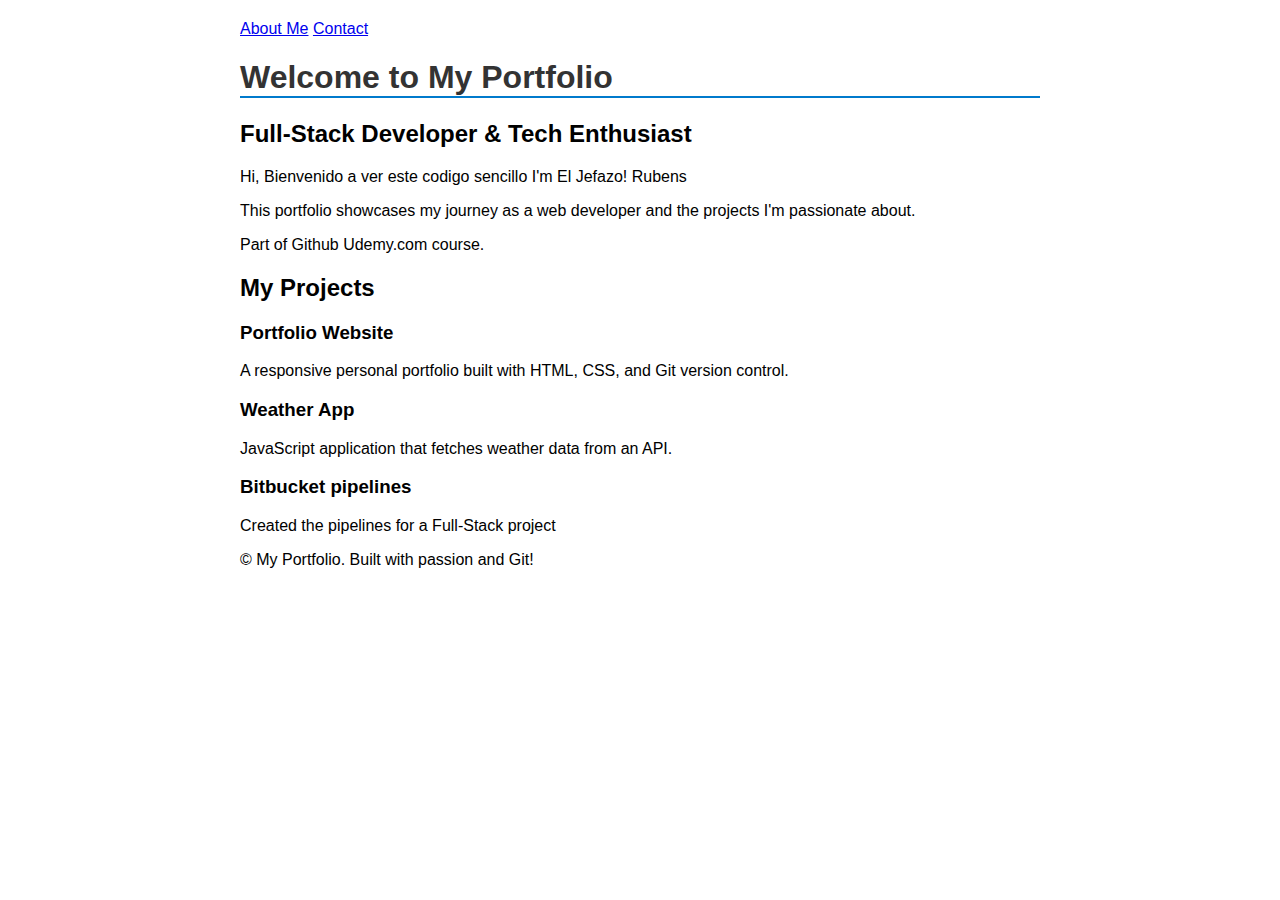
<file: index.html>
<!DOCTYPE html>
<html lang="en">
<head>
    <meta charset="UTF-8">
    <meta name="viewport" content="width=device-width, initial-scale=1.0">
    <link rel="stylesheet" href="style.css">
    <title>My Portfolio</title>
</head>
    <nav>
        <a href="about.html">About Me</a>
        <a href="contact.html">Contact</a>
    </nav>

    <body>
        <h1>Welcome to My Portfolio</h1>
        <h2>Full-Stack Developer & Tech Enthusiast</h2>
        <p>Hi, Bienvenido a ver este codigo sencillo I'm El Jefazo! Rubens </p>
        <p>This portfolio showcases my journey as a web developer and the projects I'm passionate about.</p>
        <p>Part of Github Udemy.com course.</p>
        
        <section class="projects">
            <h2>My Projects</h2>
            <div class="project-grid">
            <div class="project">
                <h3>Portfolio Website</h3>
                <p>A responsive personal portfolio built with HTML, CSS, and Git version control.</p>
            </div>
            <div class="project">
                <h3>Weather App</h3>
                <p>JavaScript application that fetches weather data from an API.</p>
            </div>
            <div class="project">
                <h3>Bitbucket pipelines</h3>
                <p>Created the pipelines for a Full-Stack project</p>
            </div>
            </div>
        </section>
        
        <footer>
            <p>&copy; My Portfolio. Built with passion and Git!</p>
        </footer>
    </body> 
    <!-- Aqui se supone que hice un cambio... -->
</html>
</file>
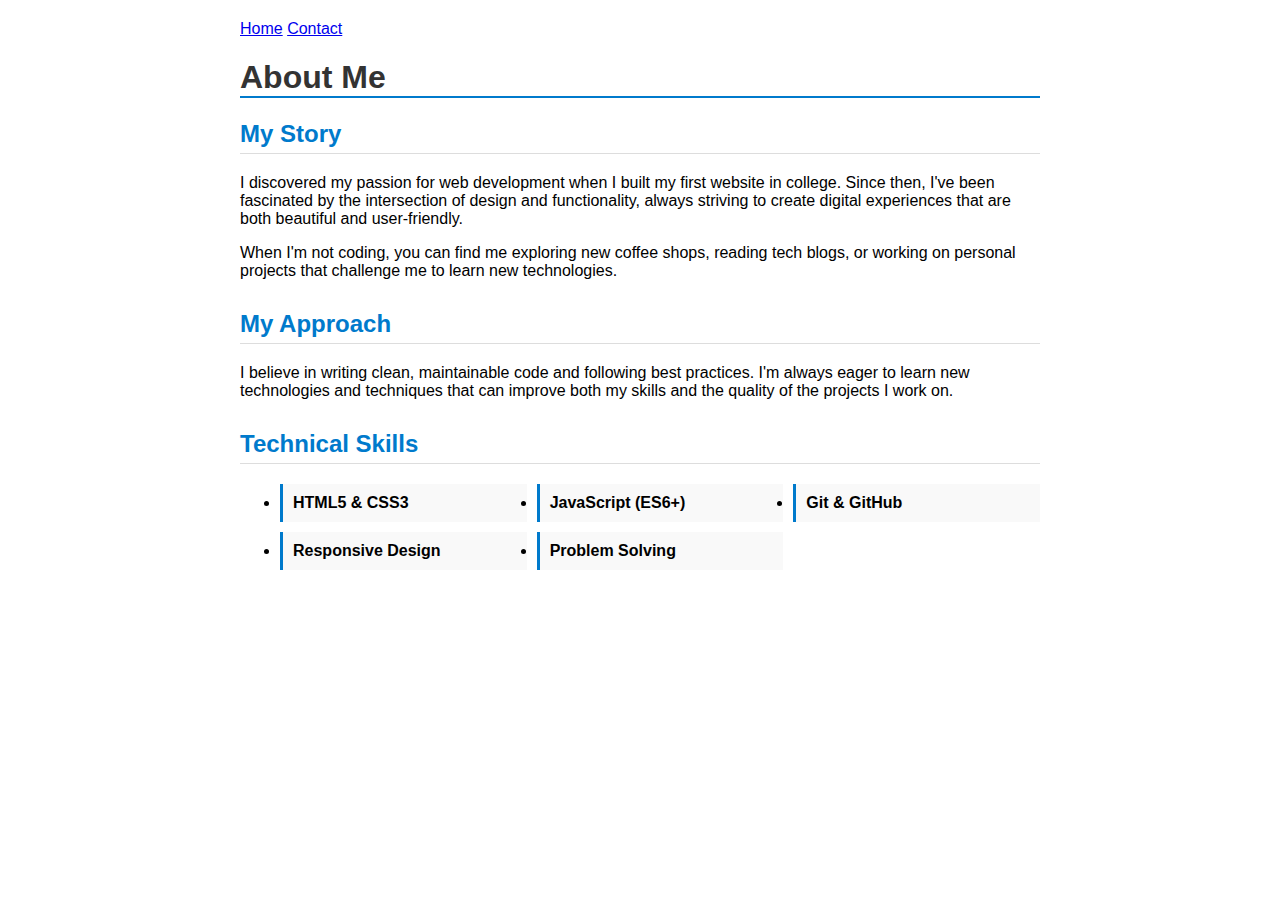
<file: about.html>
<!DOCTYPE html>
<html lang="en">
<head>
    <meta charset="UTF-8">
    <meta name="viewport" content="width=device-width, initial-scale=1.0">
    <title>About Me - My Portfolio</title>
    <link rel="stylesheet" href="style.css">
</head>
<body class="about-page">
    <nav>
        <a href="index.html">Home</a>
        <a href="contact.html">Contact</a>
    </nav>

    <header>
        <h1>About Me</h1>
    </header>

    <main>
        <section>
            <h2>My Story</h2>
            <p>I discovered my passion for web development when I built my first website in college. Since then, I've been fascinated by the intersection of design and functionality, always striving to create digital experiences that are both beautiful and user-friendly.</p>
            <p>When I'm not coding, you can find me exploring new coffee shops, reading tech blogs, or working on personal projects that challenge me to learn new technologies.</p>
        </section>

        <section>
            <h2>My Approach</h2>
            <p>I believe in writing clean, maintainable code and following best practices. I'm always eager to learn new technologies and techniques that can improve both my skills and the quality of the projects I work on.</p>
        </section>

        <section>
            <h2>Technical Skills</h2>
            <ul>
                <li>HTML5 & CSS3</li>
                <li>JavaScript (ES6+)</li>
                <li>Git & GitHub</li>
                <li>Responsive Design</li>
                <li>Problem Solving</li>
            </ul>
        </section>
    </main>
</body>
</html>
</file>
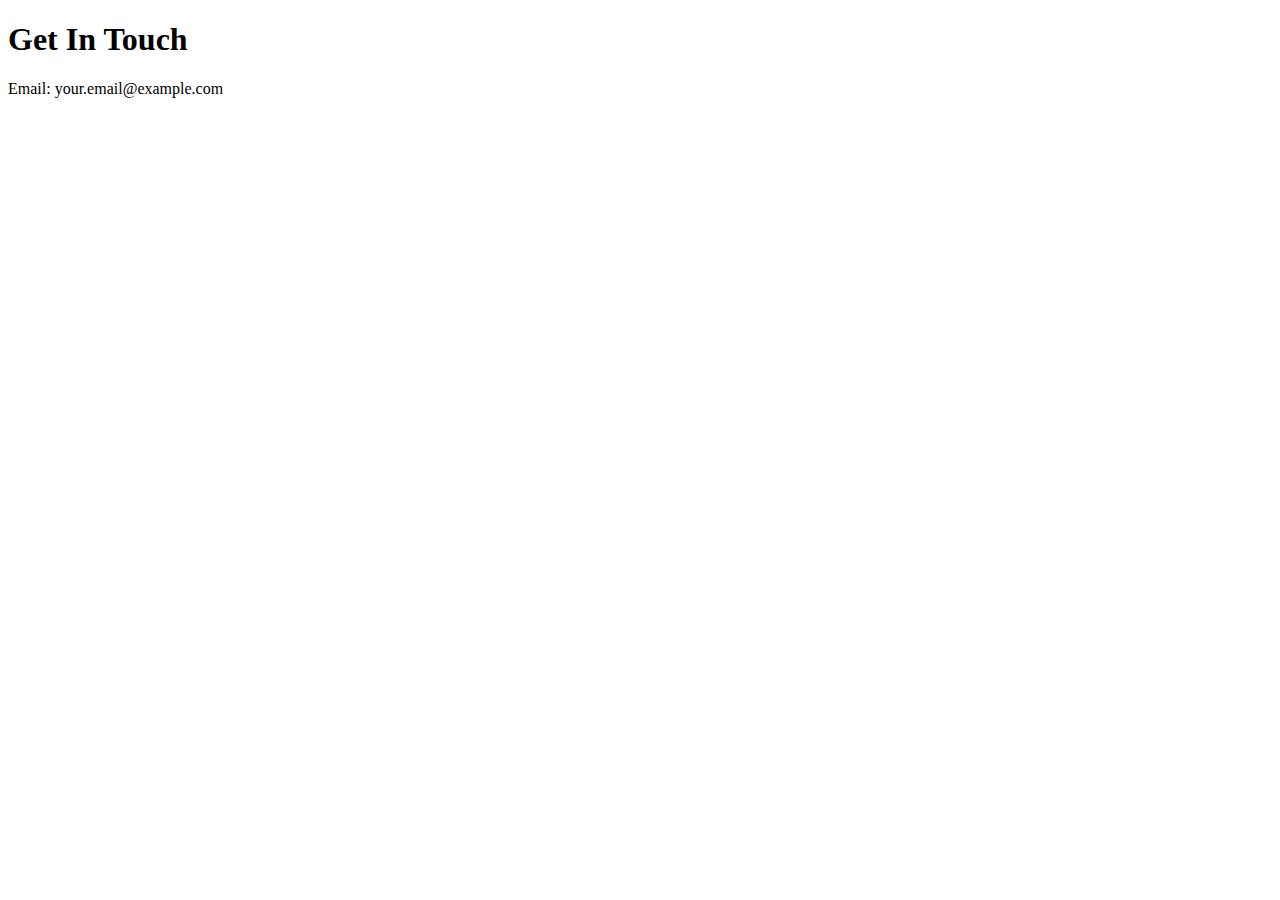
<file: contact.html>
<!DOCTYPE html>
<html lang="en">
<head>
<meta charset="UTF-8">
<meta name="viewport" content="width=device-width, initial-scale=1.0">
<title>Contact Me</title>
</head>
<body>
<h1>Get In Touch</h1>
<p>Email: your.email@example.com</p>
</body>
</html>
</file>
<file: style.css>
body {
  font-family: Arial, sans-serif;
  max-width: 800px;
  margin: 0 auto;
  padding: 20px;
}

h1 {
  color: #333;
  border-bottom: 2px solid #007acc;
}

/* About page specific styles */
.about-page section {
  margin-bottom: 30px;
}

.about-page section h2 {
  color: #007acc;
  border-bottom: 1px solid #ddd;
  padding-bottom: 5px;
}

.about-page section ul {
  display: grid;
  grid-template-columns: repeat(auto-fit, minmax(200px, 1fr));
  gap: 10px;
  margin-top: 15px;
}

.about-page section ul li {
  background: #f9f9f9;
  padding: 10px;
  border-left: 3px solid #007acc;
  font-weight: bold;  
}
</file>
